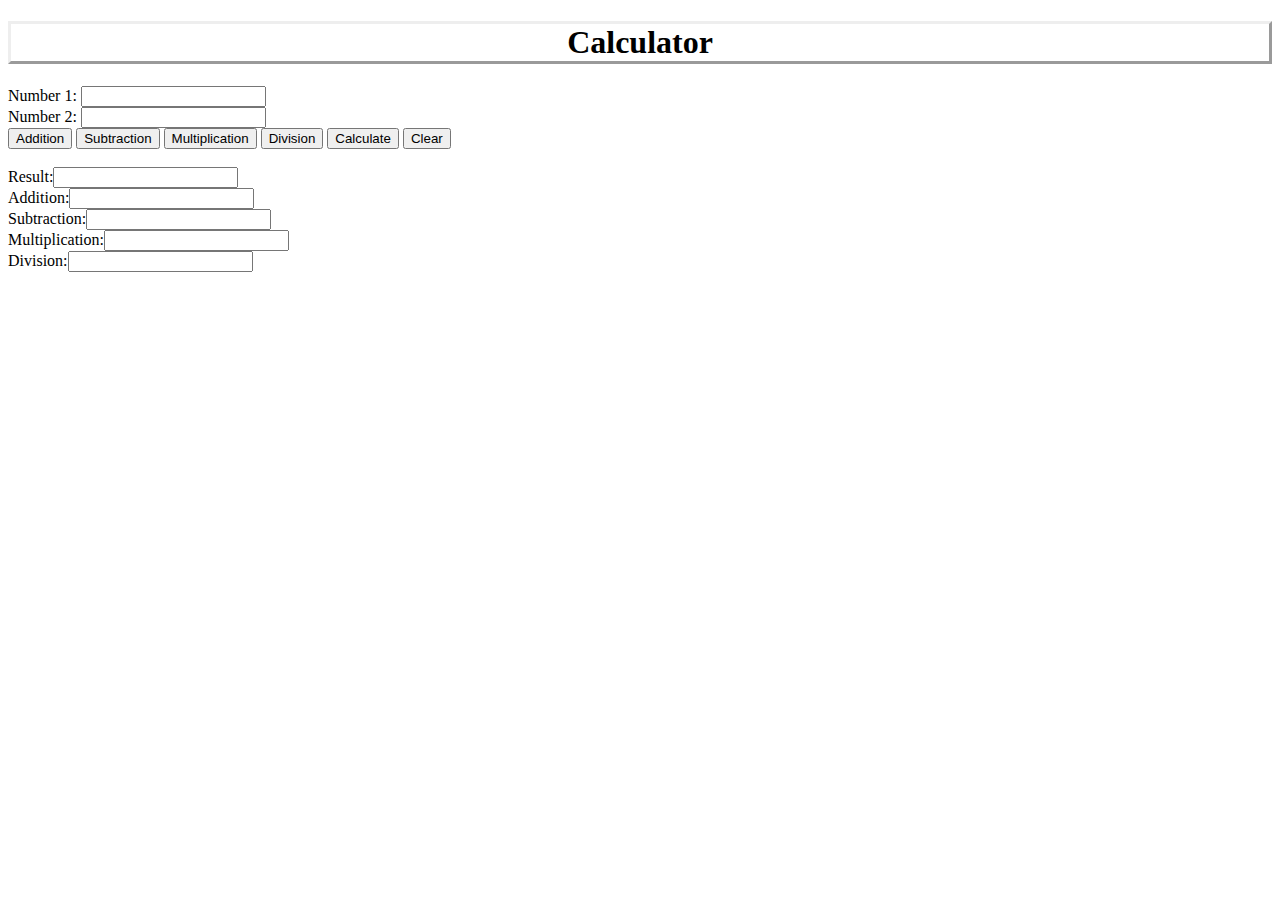
<file: calculator.html>
<!DOCTYPE html>
<html>
        <head>
                <title>Calculate In Javascript</title>
        </head>
<style>
.out{
border-style: outset;
}

</style>



        <body>
       <center> <h1 class="out">Calculator</h1></center>
                <form name="formcalc">

                        Number 1: <input type="text" name="txtnum1">
                      
                        <br>
                        Number 2: <input type="text" name="txtnum2">

                       
                        <br>
                        <input type="button" value="Addition" onClick="sumValues()">
                        <input type="button" value="Subtraction" onClick="subValues()">
                        <input type="button" value="Multiplication" onClick="multValues()">
                        <input type="button" value="Division" onClick="divValues()">
                        <input type="button" value="Calculate" onClick="allValues()">
                        <input type="reset" value="Clear">



                        
                        <br>
                        <br> 


                      Result:<input type="text" name= "txtres"><br>
                      Addition:<input type="text" name= "txtsum"><br> 
                      Subtraction:<input type="text" name= "txtsub"><br>
                      Multiplication:<input type="text" name= "txtmult"><br>
                      Division:<input type="text" name= "txtdiv"><br>




                 </form>


                
        <script type="text/javascript">
                 function allValues(){
                      var num1, sum, num2, sub, mult, div;
                      num1=Number(document.formcalc.txtnum1.value);
                      num2=Number(document.formcalc.txtnum2.value);
                     sum=num1+num2;
                      document.formcalc.txtsum.value=sum;
                      sub=num1-num2;
                      document.formcalc.txtsub.value=sub;
                      mult=num1*num2;
                      document.formcalc.txtmult.value=mult;
                      div=num1/num2;
                      document.formcalc.txtdiv.value=div;
                 }
                
                
                
                                                                                           
                                
                                
                
                
                function sumValues(){
                        var num1, res, num2;
                        num1=Number(document.formcalc.txtnum1.value);
                        num2=Number(document.formcalc.txtnum2.value);
                        res=num1+num2;
                        document.formcalc.txtres.value=res;
                               }
                function subValues(){
                        var num1, res, num2;
                        num1=Number(document.formcalc.txtnum1.value);
                        num2=Number(document.formcalc.txtnum2.value);
                        res=num1-num2;
                        document.formcalc.txtres.value=res;
                }
              
                function multValues(){
                        var num1, res, num2;
                        num1=Number(document.formcalc.txtnum1.value);
                        num2=Number(document.formcalc.txtnum2.value);
                        res=num1*num2;
                        document.formcalc.txtres.value=res;
                }
                
                function divValues(){
                        var num1, res, num2;
                        num1=Number(document.formcalc.txtnum1.value);
                        num2=Number(document.formcalc.txtnum2.value);
                        res=num1/num2;
                        document.formcalc.txtres.value=res;
                }





          </script>
        </body>
        </html>
</file>
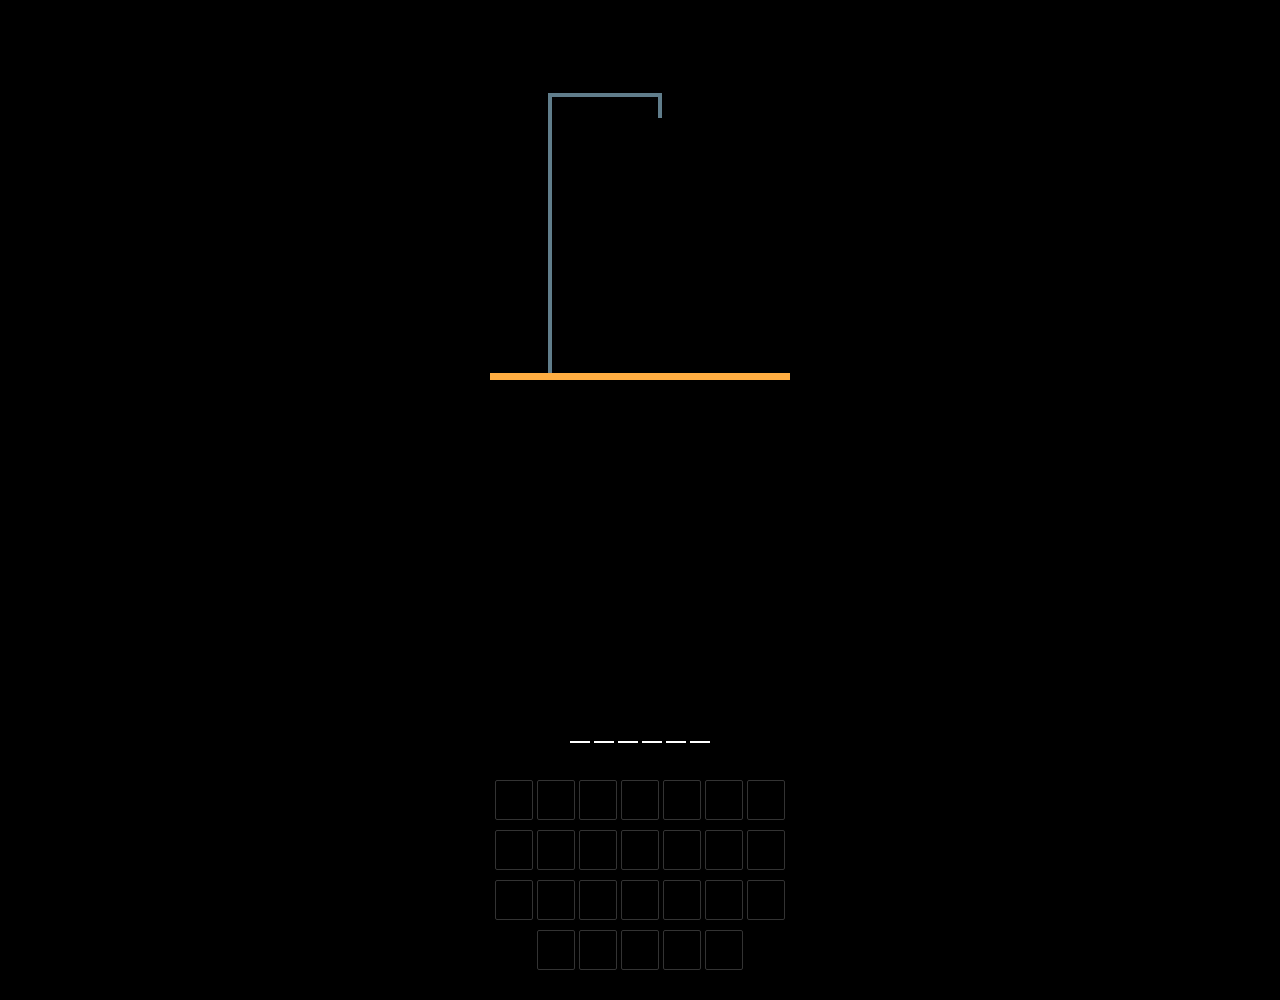
<file: hangman2.html>
<!DOCTYPE html>
<html>
<head>
	<meta charset="utf-8">
    <meta http-equiv="X-UA-Compatible" content="IE=edge,chrome=1">
    <title>JavaScript Hangman</title>
    <meta name="viewport" content="width=device-width, initial-scale=1">
    <link href='https://fonts.googleapis.com/css?family=Merriweather:400,300' rel='stylesheet' type='text/css'>
    <link rel="stylesheet" type="text/css" href="style.css">
</head>
<body>
	<div class="mainContainer">

		<h1>JavaScript Hangman</h1>
		
		<canvas id="canvas" width="300" height="280"></canvas>
		
		<div class="testWord"></div>
		
		<div class="keyboard">
			<div>
				<div>a</div>
				<div>b</div>
				<div>c</div>
				<div>d</div>
				<div>e</div>
				<div>f</div>
				<div>g</div>
			</div>
			<div>
				<div>h</div>
				<div>i</div>
				<div>j</div>
				<div>k</div>
				<div>l</div>
				<div>m</div>
				<div>n</div>
			</div>
			<div>
				<div>o</div>
				<div>p</div>
				<div>q</div>
				<div>r</div>
				<div>s</div>
				<div>t</div>
				<div>u</div>
			</div>
			<div>
				<div>v</div>
				<div>w</div>
				<div>x</div>
				<div>y</div>
				<div>z</div>
			</div>
		</div>

	</div>

	<div class="gameOver">
		<h2>That's it! Game over.</h2>
		<h3>Click this box to try again.</h3>
	</div>

	<div class="youWon">
		<h2>You won!</h2>
		<h3>You are doing great! Click this box to play again.</h3>
	</div>

	<script type="text/javascript" src="hangman.js"></script>
</body>
</html>
</file>
<file: style.css>
body {
	font-family: 'Times New Roman', Times, serif;
	font-size: 100%;
	width: 300px;
	margin: 2% auto;
	background-color: black;
	-webkit-user-select: none;  /* Chrome all / Safari all */
	-moz-user-select: none;     /* Firefox all */
	-ms-user-select: none;      /* IE 10+ */
	user-select: none;          /* Likely future */ 
}

h1 {
	font-size: 1.8rem;
	font-weight: 300;
	text-align: center;
}

canvas {
	border-bottom: 7px solid #ffae42;
	margin: 5% auto;
}

.testWord {
	margin: 5% auto 10%;
	text-align: center;
}

.testWord div {
	display: inline-block;
	width: 20px;
	height: 25px;
	font-size: 1.2rem;
	text-align: center;
	border-bottom: 2px solid #ffffff;
	padding-bottom: 100%;
	margin: 2px;
	vertical-align: bottom;
	color: #ffae42;
}

.keyboard {
	margin: 5% auto;
}

.keyboard div {
	margin: 0 auto;
	text-align: center;
}

.keyboard div div {
	display: inline-block;
	width: 20px;
	padding: 8px;
	margin: 5px auto;
	text-align: center;
	border: 1px solid #333333;
	border-radius: 2px;
	cursor: pointer;
	transition: all 0.4s ease;
	font-weight: 300;
	font-size: 1.2rem;
}

.keyboard div div:hover {
	background-color: #000;
   	color: #f5f5f5;
}

.gameOver,
.youWon {
	display: none;
	position: absolute;
	top: 20%;
	margin: 0 auto;
	width: 300px;
	padding: 20px 0;
	border: 1px solid #bbb;
	text-align: center;
	background-color: #233;
	box-shadow: 0 1px 2px 0 rgba(0,0,0,0.1), 0 4px 8px 0 rgba(0,0,0,0.2);
	cursor: pointer;
}

.gameOver h2, h3
.youWon h3 {
	font-weight: 300;
}
</file>
